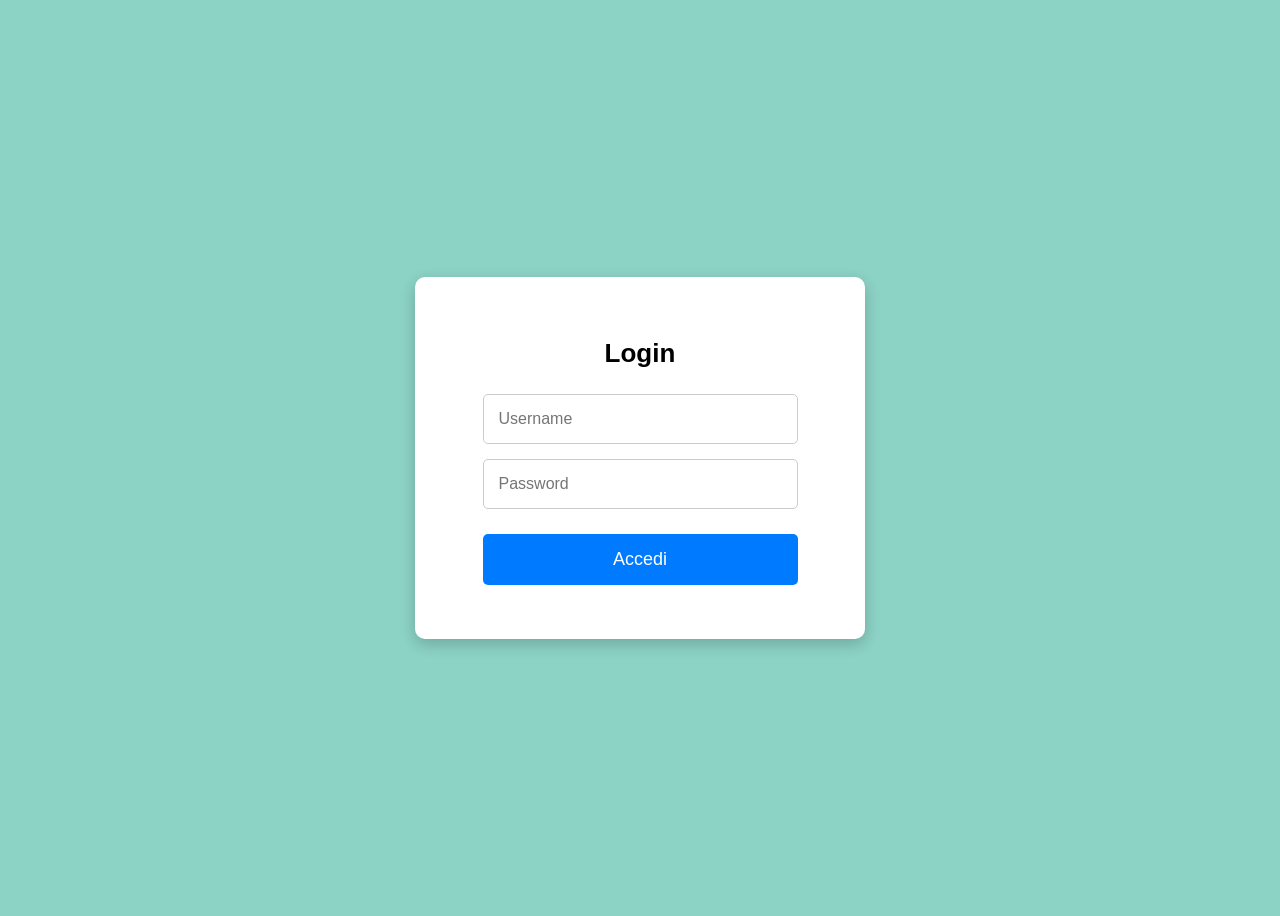
<file: login.html>
<!DOCTYPE html>
<html lang="it">
<head>
    <meta charset="UTF-8">
    <meta name="viewport" content="width=device-width, initial-scale=1.0">
    <title>Login Demo</title>
    <link rel="stylesheet" href="style.css">
</head>
<body>
    <div class="login-container">
        <h2>Login</h2>
        <form id="loginForm">
            <input type="text" id="username" placeholder="Username" required>
            <input type="password" id="password" placeholder="Password" required>
            <button type="submit">Accedi</button>
            <p id="error" class="error"></p>
        </form>
    </div>

    <script src="script.js"></script>
</body>
</html>
</file>
<file: style.css>
body {
    font-family: Arial, sans-serif;
    background: #8cd2c5;  
    display: flex;
    justify-content: center;
    align-items: center;
    height: 100vh;
}

.login-container {
    background: white;
    padding: 40px 50px;  /* leggermente più grande */
    border-radius: 10px;
    box-shadow: 0px 5px 15px rgba(0,0,0,0.2);
    width: 350px;        /* leggermente più largo */
    text-align: center;
}

.login-container h2 {
    margin-bottom: 25px;
    font-size: 26px;
}

.login-container input {
    width: 90%;           /* leggermente più largo */
    padding: 15px;        /* più alto */
    margin: 15px auto;    /* centrato con più spazio */
    display: block;
    border-radius: 5px;
    border: 1px solid #ccc;
    font-size: 16px;      /* più leggibile */
    box-sizing: border-box;
}

.login-container button {
    width: 90%;           /* stessa larghezza degli input */
    padding: 15px;        /* più alto */
    font-size: 18px;      /* testo più grande */
    background: #007bff;
    border: none;
    color: white;
    border-radius: 5px;
    cursor: pointer;
    display: block;
    margin: 25px auto 0 auto;  /* più spazio sopra */
}

.login-container button:hover {
    background: #0056b3;
}

.error {
    color: red;
    margin-top: 10px;
    font-size: 14px;
}
</file>
